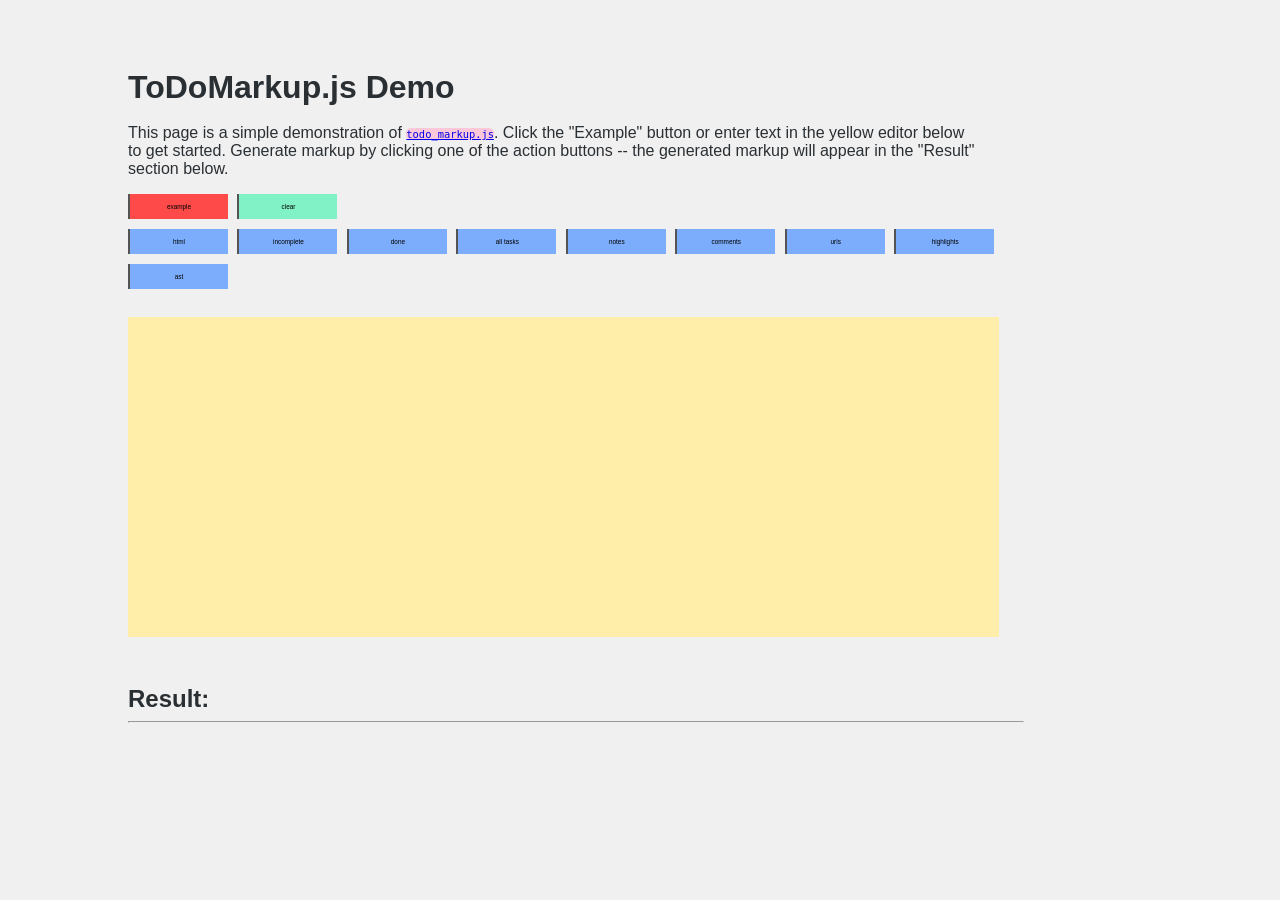
<file: demo/index.html>
<!DOCTYPE html>
<html>

  <head>
    <meta charset="utf-8">
    <meta name="viewport" content="width=device-width">
    <title>Todo_Markup.js Demo App</title>
    <link href="style.css" rel="stylesheet" type="text/css" />
  </head>

  <body>
    <div id="description">
      <h1>ToDoMarkup.js Demo</h1>
      <br />
      This page is a simple demonstration of <a
        href="https://github.com/unforswearing/todo_markup.js"><code>todo_markup.js</code></a>.
      Click the "Example" button or enter text in the yellow editor below to get started.
      Generate markup by clicking one of the action buttons -- the generated markup
      will appear in the "Result" section below.
    </div>
    <p />
    </p>
    <div style="overflow-x: visible;">
      <button id="example" onclick="placeholder()">example</button>
      <button id="clear" onclick="reset()">clear</button>
    </div>
    <div style="overflow-x: visible;">
      <button onclick="todomarkup('html')">html</button>
      <button onclick="todomarkup('incomplete')">incomplete</button>
      <button onclick="todomarkup('done')">done</button>
      <button onclick="todomarkup('alltasks')">all tasks</button>
      <button onclick="todomarkup('notes')">notes</button>
      <button onclick="todomarkup('comments')">comments</button>
      <button onclick="todomarkup('urls')">urls</button>
      <button onclick="todomarkup('highlight')">highlights</button>
      <button onclick="todomarkup('ast')">ast</button>
    </div>
    <br />
    <div id="content" class="content" contenteditable=true></div>
    <br />
    <h2 id="result_header">Result:</h2>
    <hr />
    <div id="result"></div>
    <script src="script.js"></script>
  </body>

</html>
</file>
<file: demo/style.css>
html {
  height: 100%;
  width: 100%;
  background-color: #f0f0f0;
  color: #2a2f33;
}

body {
  width: 70%;
  padding: 40px;
  padding-right: 0px;
  padding-left: 120px;
  background-color: #f0f0f0;
  color: #2a2f33;
  font-family: sans-serif;
  font-weight: lighter;
}

div {
  position: relative;
  display: block;
}

h1,
h2 {
  padding-bottom: 0px;
  margin-bottom: 0px;
  font-weight: bold;
}

button {
  font-size: 0.4em;
  border-radius: 0px;
  border-width: 2px;
  width: 100px;
  height: 25px;
  margin-bottom: 10px;
  margin-right: 5px;
  border-top: 0px;
  border-right: 0px;
  border-bottom: 0px;
  background-color: #7cadfc;
}

code {
  font-size: 0.8em;
  background-color: #fac8d8;
  border-radius: 5px;
}

details {
  padding-bottom: 10px;
}

#content {
  height: 300px;
  max-width: 95%;
  min-width: 95%;
  /*position: absolute;
  float: left;
  margin-right: 10px;*/
  border-width: 2px;
  margin-bottom: 10px;
  overflow-y: scroll;
  background-color: #fea;
  font-family: monospace;
  font-size: 0.8em;
  padding: 10px;
}

#example {
  background-color: #ff4a4a;
}

#clear {
  background-color: #80f2c5;
}

#description {
  display: block;
  max-width: 95%;
  min-width: 95%;
  overflow-x: visible;
}

#result {
  max-width: 95%;
  min-width: 95%;
  font-size: 0.8em;
  overflow-x: visible;
}
</file>
